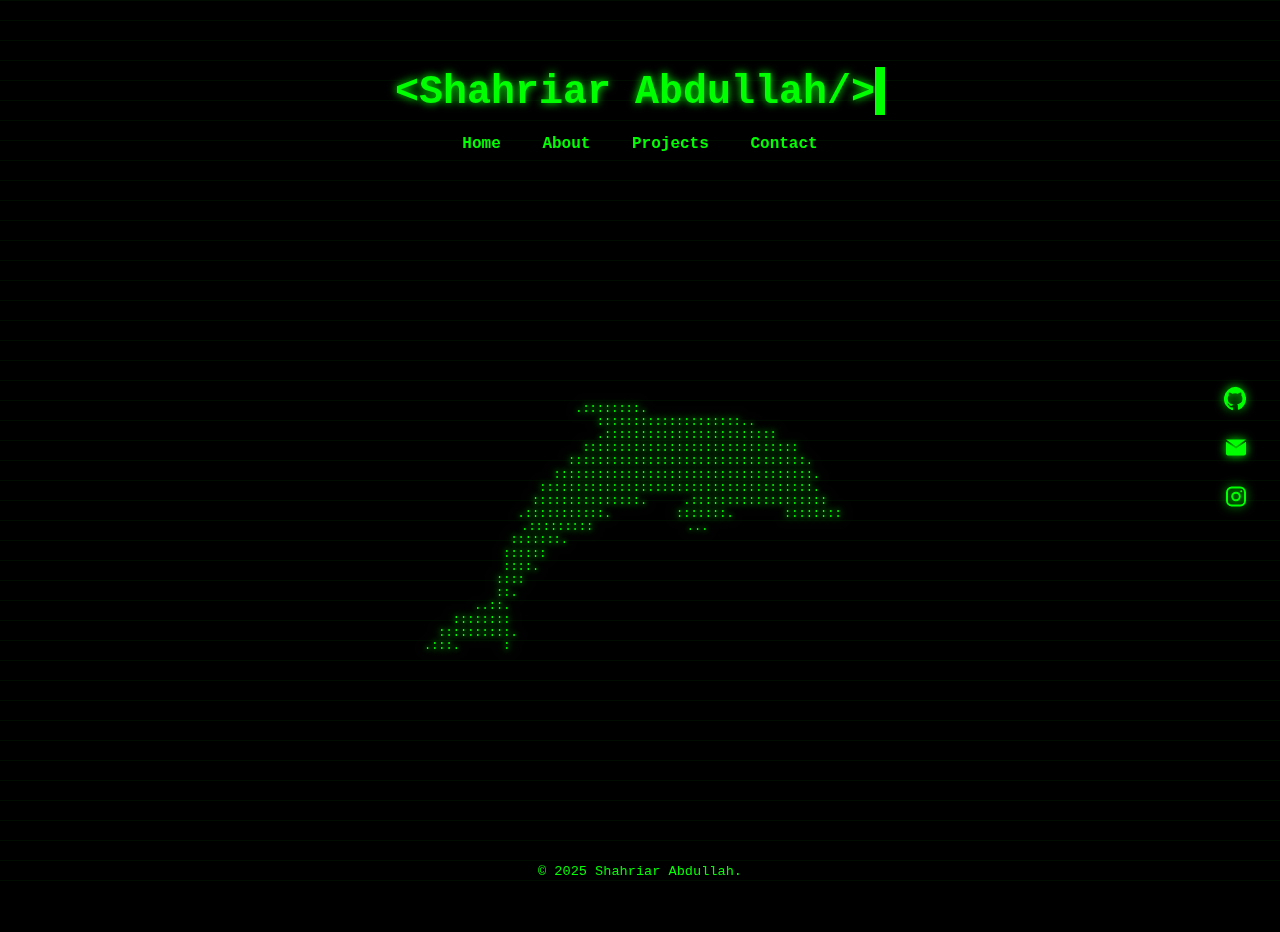
<file: index.html>
<!DOCTYPE html>
<html lang="en">
<head>
  <meta charset="UTF-8" />
  <meta name="viewport" content="width=device-width, initial-scale=1.0" />
  <title>Shahriar - Home</title>
  <link rel="stylesheet" href="styles1.css">
  <link rel="icon" href="shoesherOrca.png" type="image/png">
</head>
<body>
  <div class="social-icons">
    <a href="https://github.com/Shoesher" target="_blank" title="GitHub" aria-label="GitHub">
      <svg viewBox="0 0 24 24" fill="currentColor"><path d="M12 0.3a12 12 0 0 0-3.8 23.4c.6.1.8-.3.8-.6v-2.2c-3.3.7-4-1.6-4-1.6-.5-1.2-1.2-1.5-1.2-1.5-1-.7.1-.7.1-.7 1 .1 1.5 1.1 1.5 1.1.9 1.6 2.4 1.1 3 .9.1-.7.4-1.1.7-1.4-2.6-.3-5.3-1.3-5.3-5.7 0-1.3.5-2.3 1.1-3.2 0-.3-.5-1.3.1-2.7 0 0 .9-.3 3.2 1.1a11 11 0 0 1 5.8 0c2.3-1.4 3.2-1.1 3.2-1.1.6 1.4.1 2.4.1 2.7.7.9 1.1 2 1.1 3.2 0 4.4-2.7 5.3-5.3 5.6.4.3.8 1 .8 2v3c0 .3.2.7.8.6A12 12 0 0 0 12 0.3Z"/></svg>
    </a>
    <a href="mailto:shahriar.abdullah404@gmail.com" title="Email" aria-label="Email">
      <svg viewBox="0 0 24 24" fill="currentColor"><path d="M12 13.1 2 6.2V18c0 1.1.9 2 2 2h16c1.1 0 2-.9 2-2V6.2l-10 6.9zM12 11 2 4h20L12 11z"/></svg>
    </a>
    <a href="https://instagram.com/shoeesher" target="_blank" title="Instagram" aria-label="Instagram">
      <svg viewBox="0 0 24 24" fill="currentColor"><path d="M7.8 2h8.4A5.8 5.8 0 0 1 22 7.8v8.4A5.8 5.8 0 0 1 16.2 22H7.8A5.8 5.8 0 0 1 2 16.2V7.8A5.8 5.8 0 0 1 7.8 2Zm0 2A3.8 3.8 0 0 0 4 7.8v8.4A3.8 3.8 0 0 0 7.8 20h8.4A3.8 3.8 0 0 0 20 16.2V7.8A3.8 3.8 0 0 0 16.2 4H7.8Zm4.2 3.2A4.8 4.8 0 1 1 7.2 12 4.8 4.8 0 0 1 12 7.2Zm0 2A2.8 2.8 0 1 0 14.8 12 2.8 2.8 0 0 0 12 9.2Zm5.2-3.4a1 1 0 1 1-1 1 1 1 0 0 1 1-1Z"/></svg>
    </a>
  </div>

  <div class="container">
    <h1>&lt;Shahriar Abdullah/&gt;<span class="cursor"></span></h1>

    <nav>
      <a href="index.html">Home</a>
      <a href="#about">About</a>
      <a href="projects.html">Projects</a>
      <a href="contact.html">Contact</a>
    </nav>

    <div class="ascii-dolphin">
<pre>
                                                                                                    
                                                                                                  
                                                                                                  
                                                                                                  
                                                                                                  
                                                                                                  
                                                                                                  
                                                                                                  
                                                                                                  
                                                                                                  
                                                                                                  
                                                                                                  
                                                                                                  
                                                                                                  
                                        .::::::::.                                                
                                           ::::::::::::::::::::..                                 
                                           .::::::::::::::::::::::::                              
                                         ::::::::::::::::::::::::::::::                           
                                       :::::::::::::::::::::::::::::::::.                         
                                     ::::::::::::::::::::::::::::::::::::.                        
                                   ::::::::::::::::::::::::::::::::::::::.                        
                                  :::::::::::::::.     .:::::::::::::::::::                       
                                .:::::::::::.         :::::::.       ::::::::                     
                               .:::::::::             ...                                      
                               :::::::.                                                           
                              ::::::                                                              
                              ::::.                                                               
                             ::::                                                                 
                             ::.                                                                  
                          ..::.                                                                   
                       ::::::::                                                                   
                     ::::::::::.                                                                  
                   .:::.      :                                                                   
                                                                                                  
                                                                                                  
                                                                                                  
                                                                                                  
                                                                                                  
                                                                                                  
                                                                                                  
                                                                                                  
 
</pre>
    </div>

    <div class="footer">
      <p>&copy; 2025 Shahriar Abdullah.</p>
    </div>
  </div>
</body>
</html>
</file>
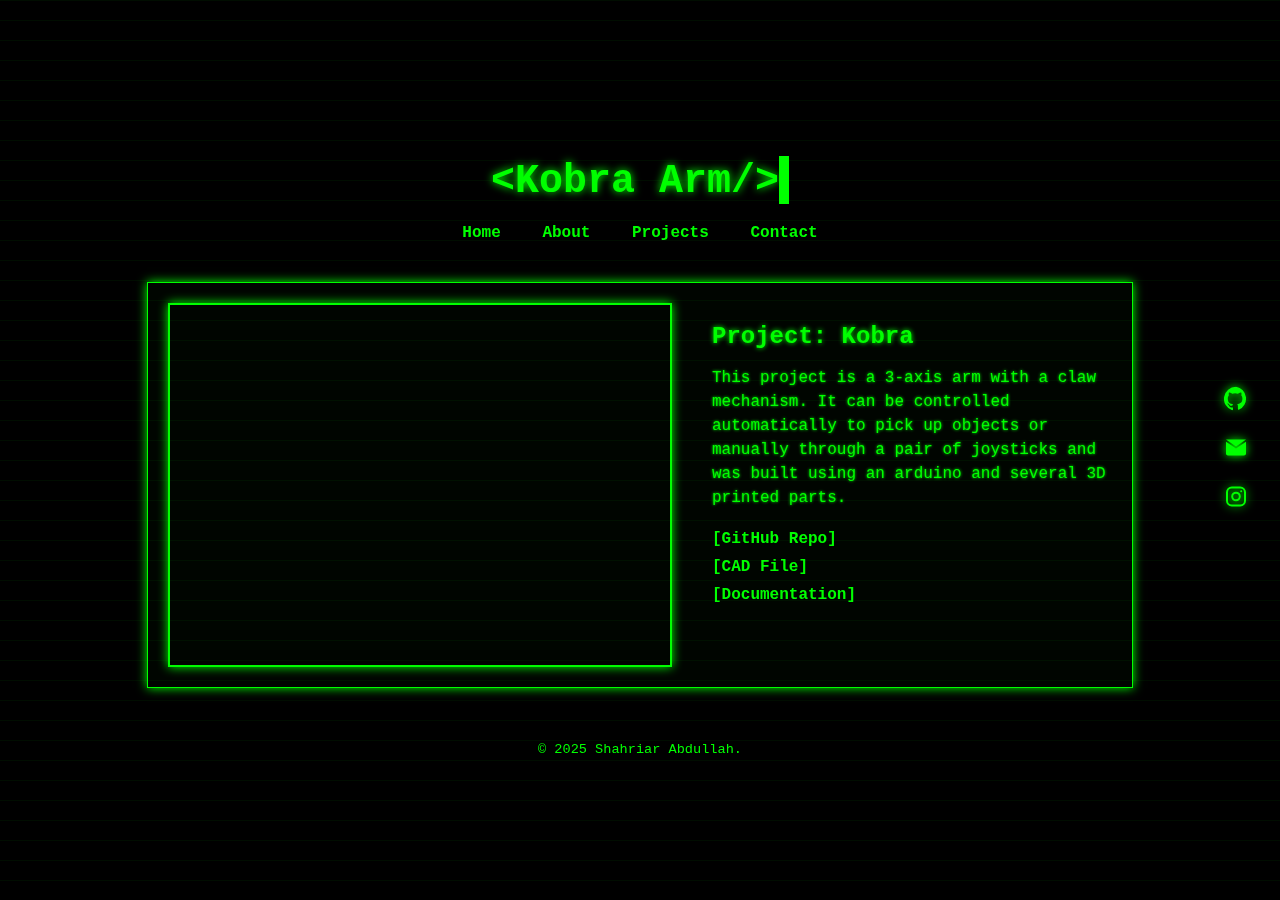
<file: 3axis.html>
<!DOCTYPE html>
<html lang="en">
<head>
  <meta charset="UTF-8" />
  <meta name="viewport" content="width=device-width, initial-scale=1.0" />
  <title>Shahriar - Kobra Arm</title>
  <link rel="stylesheet" href="project.css">
  <link rel="icon" href="shoesherOrca.png" type="image/png">
</head>
<body>
  <div class="social-icons">
    <a href="https://github.com/Shoesher" target="_blank" title="GitHub" aria-label="GitHub">
      <svg viewBox="0 0 24 24" fill="currentColor"><path d="M12 0.3a12 12 0 0 0-3.8 23.4c.6.1.8-.3.8-.6v-2.2c-3.3.7-4-1.6-4-1.6-.5-1.2-1.2-1.5-1.2-1.5-1-.7.1-.7.1-.7 1 .1 1.5 1.1 1.5 1.1.9 1.6 2.4 1.1 3 .9.1-.7.4-1.1.7-1.4-2.6-.3-5.3-1.3-5.3-5.7 0-1.3.5-2.3 1.1-3.2 0-.3-.5-1.3.1-2.7 0 0 .9-.3 3.2 1.1a11 11 0 0 1 5.8 0c2.3-1.4 3.2-1.1 3.2-1.1.6 1.4.1 2.4.1 2.7.7.9 1.1 2 1.1 3.2 0 4.4-2.7 5.3-5.3 5.6.4.3.8 1 .8 2v3c0 .3.2.7.8.6A12 12 0 0 0 12 0.3Z"/></svg>
    </a>
    <a href="mailto:shahriar.abdullah404@gmail.com" title="Email" aria-label="Email">
      <svg viewBox="0 0 24 24" fill="currentColor"><path d="M12 13.1 2 6.2V18c0 1.1.9 2 2 2h16c1.1 0 2-.9 2-2V6.2l-10 6.9zM12 11 2 4h20L12 11z"/></svg>
    </a>
    <a href="https://instagram.com/shoeesher" target="_blank" title="Instagram" aria-label="Instagram">
      <svg viewBox="0 0 24 24" fill="currentColor"><path d="M7.8 2h8.4A5.8 5.8 0 0 1 22 7.8v8.4A5.8 5.8 0 0 1 16.2 22H7.8A5.8 5.8 0 0 1 2 16.2V7.8A5.8 5.8 0 0 1 7.8 2Zm0 2A3.8 3.8 0 0 0 4 7.8v8.4A3.8 3.8 0 0 0 7.8 20h8.4A3.8 3.8 0 0 0 20 16.2V7.8A3.8 3.8 0 0 0 16.2 4H7.8Zm4.2 3.2A4.8 4.8 0 1 1 7.2 12 4.8 4.8 0 0 1 12 7.2Zm0 2A2.8 2.8 0 1 0 14.8 12 2.8 2.8 0 0 0 12 9.2Zm5.2-3.4a1 1 0 1 1-1 1 1 1 0 0 1 1-1Z"/></svg>
    </a>
  </div>

  <div class="container">
    <h1>&lt;Kobra Arm/&gt;<span class="cursor"></span></h1>

    <nav>
      <a href="index.html">Home</a>
      <a href="#about">About</a>
      <a href="projects.html">Projects</a>
      <a href="contact.html">Contact</a>
    </nav>

    <div class="main_content">
      <div class="project-layout">
        <div class="video-frame">
          <iframe src="https://www.youtube.com/embed/YOUR_VIDEO_ID" frameborder="0" allowfullscreen></iframe>
        </div>
        <div class="project-details">
          <h2>Project: Kobra</h2>
          <p>
            This project is a 3-axis arm with a claw mechanism. It can be controlled automatically to pick up objects or manually through a pair of joysticks and was built using an arduino and several 3D printed parts.
          </p>
          <div class="project-links">
            <a href="https://github.com/Shoesher/FRC-2025" target="_blank">[GitHub Repo]</a>
            <a href="https://cad.onshape.com/documents/c54fd959699d0fb0c982d81b/w/caa259ac5dfda1f4a0383ca6/e/af7325906d0ae7ab6c190b58" target="_blank">[CAD File]</a>
            <a href="https://example.com/RetroBot9000_docs.pdf" target="_blank">[Documentation]</a>
          </div>
        </div>
    </div>
    </div>

    <div class="footer">
      <p>&copy; 2025 Shahriar Abdullah.</p>
    </div>
  </div>
</body>
</html>
</file>
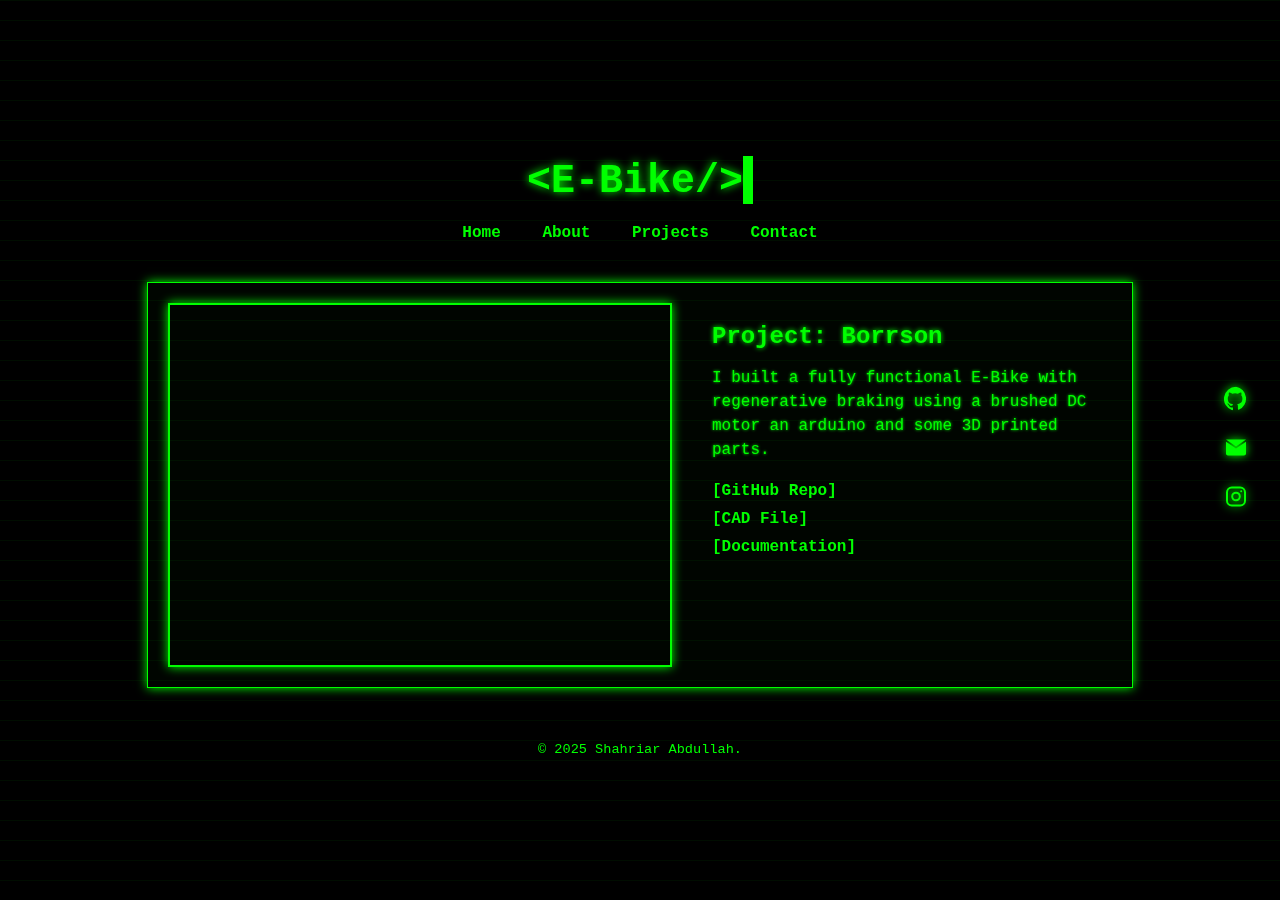
<file: ebike.html>
<!DOCTYPE html>
<html lang="en">
<head>
  <meta charset="UTF-8" />
  <meta name="viewport" content="width=device-width, initial-scale=1.0" />
  <title>Shahriar - E-Bike</title>
  <link rel="stylesheet" href="project.css">
  <link rel="icon" href="shoesherOrca.png" type="image/png">
</head>
<body>
  <div class="social-icons">
    <a href="https://github.com/Shoesher" target="_blank" title="GitHub" aria-label="GitHub">
      <svg viewBox="0 0 24 24" fill="currentColor"><path d="M12 0.3a12 12 0 0 0-3.8 23.4c.6.1.8-.3.8-.6v-2.2c-3.3.7-4-1.6-4-1.6-.5-1.2-1.2-1.5-1.2-1.5-1-.7.1-.7.1-.7 1 .1 1.5 1.1 1.5 1.1.9 1.6 2.4 1.1 3 .9.1-.7.4-1.1.7-1.4-2.6-.3-5.3-1.3-5.3-5.7 0-1.3.5-2.3 1.1-3.2 0-.3-.5-1.3.1-2.7 0 0 .9-.3 3.2 1.1a11 11 0 0 1 5.8 0c2.3-1.4 3.2-1.1 3.2-1.1.6 1.4.1 2.4.1 2.7.7.9 1.1 2 1.1 3.2 0 4.4-2.7 5.3-5.3 5.6.4.3.8 1 .8 2v3c0 .3.2.7.8.6A12 12 0 0 0 12 0.3Z"/></svg>
    </a>
    <a href="mailto:shahriar.abdullah404@gmail.com" title="Email" aria-label="Email">
      <svg viewBox="0 0 24 24" fill="currentColor"><path d="M12 13.1 2 6.2V18c0 1.1.9 2 2 2h16c1.1 0 2-.9 2-2V6.2l-10 6.9zM12 11 2 4h20L12 11z"/></svg>
    </a>
    <a href="https://instagram.com/shoeesher" target="_blank" title="Instagram" aria-label="Instagram">
      <svg viewBox="0 0 24 24" fill="currentColor"><path d="M7.8 2h8.4A5.8 5.8 0 0 1 22 7.8v8.4A5.8 5.8 0 0 1 16.2 22H7.8A5.8 5.8 0 0 1 2 16.2V7.8A5.8 5.8 0 0 1 7.8 2Zm0 2A3.8 3.8 0 0 0 4 7.8v8.4A3.8 3.8 0 0 0 7.8 20h8.4A3.8 3.8 0 0 0 20 16.2V7.8A3.8 3.8 0 0 0 16.2 4H7.8Zm4.2 3.2A4.8 4.8 0 1 1 7.2 12 4.8 4.8 0 0 1 12 7.2Zm0 2A2.8 2.8 0 1 0 14.8 12 2.8 2.8 0 0 0 12 9.2Zm5.2-3.4a1 1 0 1 1-1 1 1 1 0 0 1 1-1Z"/></svg>
    </a>
  </div>

  <div class="container">
    <h1>&lt;E-Bike/&gt;<span class="cursor"></span></h1>

    <nav>
      <a href="index.html">Home</a>
      <a href="#about">About</a>
      <a href="projects.html">Projects</a>
      <a href="contact.html">Contact</a>
    </nav>

    <div class="main_content">
      <div class="project-layout">
        <div class="video-frame">
          <iframe src="https://www.youtube.com/embed/YOUR_VIDEO_ID" frameborder="0" allowfullscreen></iframe>
        </div>
        <div class="project-details">
          <h2>Project: Borrson</h2>
          <p>
            I built a fully functional E-Bike with regenerative braking using a brushed DC motor an arduino and some 3D printed parts.
          </p>
          <div class="project-links">
            <a href="https://github.com/Shoesher/FRC-2025" target="_blank">[GitHub Repo]</a>
            <a href="https://cad.onshape.com/documents/c54fd959699d0fb0c982d81b/w/caa259ac5dfda1f4a0383ca6/e/af7325906d0ae7ab6c190b58" target="_blank">[CAD File]</a>
            <a href="https://example.com/RetroBot9000_docs.pdf" target="_blank">[Documentation]</a>
          </div>
        </div>
    </div>
    </div>

    <div class="footer">
      <p>&copy; 2025 Shahriar Abdullah.</p>
    </div>
  </div>
</body>
</html>
</file>
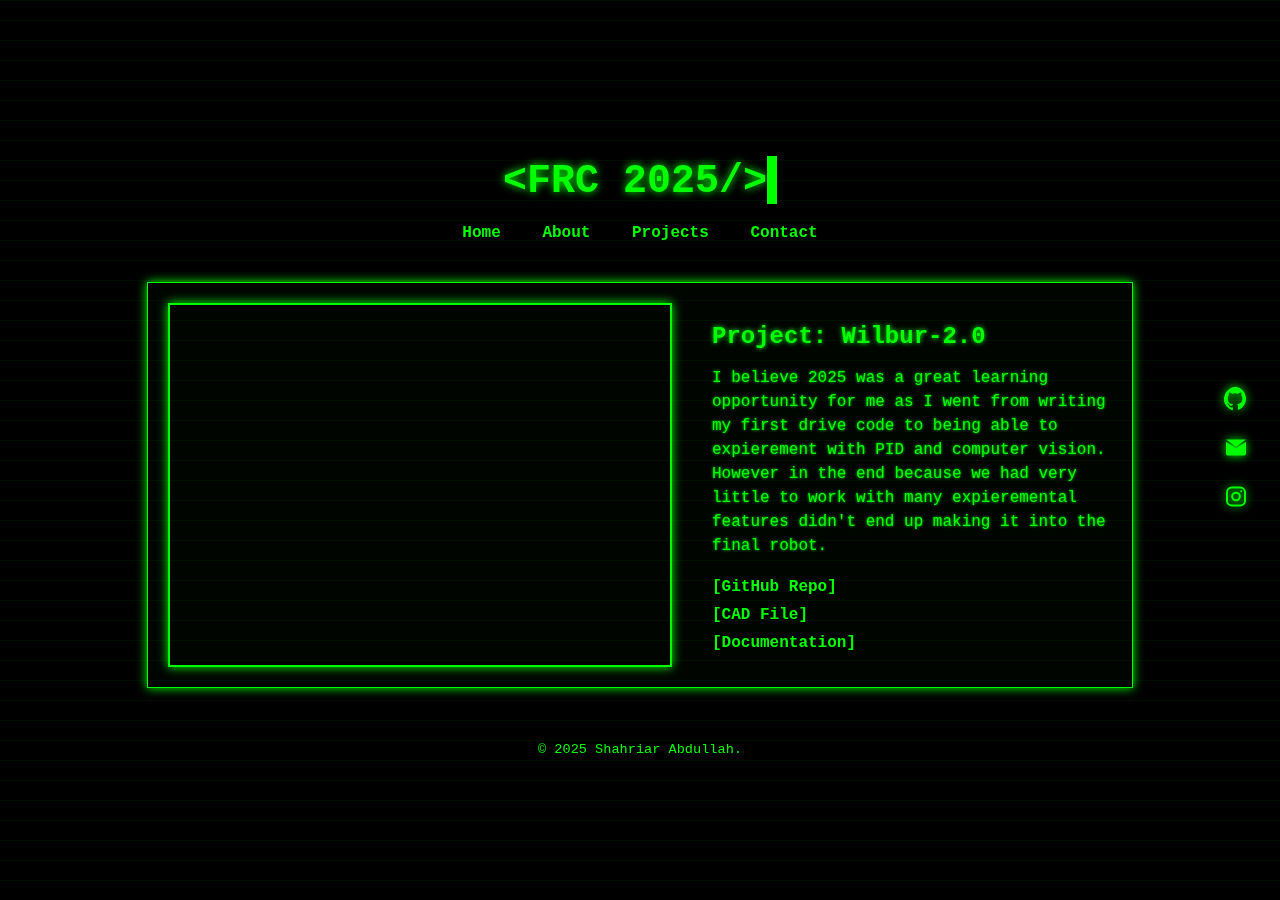
<file: FRC2025.html>
<!DOCTYPE html>
<html lang="en">
<head>
  <meta charset="UTF-8" />
  <meta name="viewport" content="width=device-width, initial-scale=1.0" />
  <title>Shahriar - FRC 2025</title>
  <link rel="stylesheet" href="project.css">
  <link rel="icon" href="shoesherOrca.png" type="image/png">
</head>
<body>
  <div class="social-icons">
    <a href="https://github.com/Shoesher" target="_blank" title="GitHub" aria-label="GitHub">
      <svg viewBox="0 0 24 24" fill="currentColor"><path d="M12 0.3a12 12 0 0 0-3.8 23.4c.6.1.8-.3.8-.6v-2.2c-3.3.7-4-1.6-4-1.6-.5-1.2-1.2-1.5-1.2-1.5-1-.7.1-.7.1-.7 1 .1 1.5 1.1 1.5 1.1.9 1.6 2.4 1.1 3 .9.1-.7.4-1.1.7-1.4-2.6-.3-5.3-1.3-5.3-5.7 0-1.3.5-2.3 1.1-3.2 0-.3-.5-1.3.1-2.7 0 0 .9-.3 3.2 1.1a11 11 0 0 1 5.8 0c2.3-1.4 3.2-1.1 3.2-1.1.6 1.4.1 2.4.1 2.7.7.9 1.1 2 1.1 3.2 0 4.4-2.7 5.3-5.3 5.6.4.3.8 1 .8 2v3c0 .3.2.7.8.6A12 12 0 0 0 12 0.3Z"/></svg>
    </a>
    <a href="mailto:shahriar.abdullah404@gmail.com" title="Email" aria-label="Email">
      <svg viewBox="0 0 24 24" fill="currentColor"><path d="M12 13.1 2 6.2V18c0 1.1.9 2 2 2h16c1.1 0 2-.9 2-2V6.2l-10 6.9zM12 11 2 4h20L12 11z"/></svg>
    </a>
    <a href="https://instagram.com/shoeesher" target="_blank" title="Instagram" aria-label="Instagram">
      <svg viewBox="0 0 24 24" fill="currentColor"><path d="M7.8 2h8.4A5.8 5.8 0 0 1 22 7.8v8.4A5.8 5.8 0 0 1 16.2 22H7.8A5.8 5.8 0 0 1 2 16.2V7.8A5.8 5.8 0 0 1 7.8 2Zm0 2A3.8 3.8 0 0 0 4 7.8v8.4A3.8 3.8 0 0 0 7.8 20h8.4A3.8 3.8 0 0 0 20 16.2V7.8A3.8 3.8 0 0 0 16.2 4H7.8Zm4.2 3.2A4.8 4.8 0 1 1 7.2 12 4.8 4.8 0 0 1 12 7.2Zm0 2A2.8 2.8 0 1 0 14.8 12 2.8 2.8 0 0 0 12 9.2Zm5.2-3.4a1 1 0 1 1-1 1 1 1 0 0 1 1-1Z"/></svg>
    </a>
  </div>

  <div class="container">
    <h1>&lt;FRC 2025/&gt;<span class="cursor"></span></h1>

    <nav>
      <a href="index.html">Home</a>
      <a href="#about">About</a>
      <a href="projects.html">Projects</a>
      <a href="contact.html">Contact</a>
    </nav>

    <div class="main_content">
      <div class="project-layout">
        <div class="video-frame">
          <iframe src="https://www.youtube.com/embed/YOUR_VIDEO_ID" frameborder="0" allowfullscreen></iframe>
        </div>
        <div class="project-details">
          <h2>Project: Wilbur-2.0</h2>
          <p>
            I believe 2025 was a great learning opportunity for me as I went from writing my first drive code to being able to expierement with PID and computer vision. However in the end because we had very little to work with many expieremental features didn't end up making it into the final robot.
          </p>
          <div class="project-links">
            <a href="https://github.com/Shoesher/FRC-2025" target="_blank">[GitHub Repo]</a>
            <a href="https://cad.onshape.com/documents/c54fd959699d0fb0c982d81b/w/caa259ac5dfda1f4a0383ca6/e/af7325906d0ae7ab6c190b58" target="_blank">[CAD File]</a>
            <a href="https://example.com/RetroBot9000_docs.pdf" target="_blank">[Documentation]</a>
          </div>
        </div>
    </div>
    </div>

    <div class="footer">
      <p>&copy; 2025 Shahriar Abdullah.</p>
    </div>
  </div>
</body>
</html>
</file>
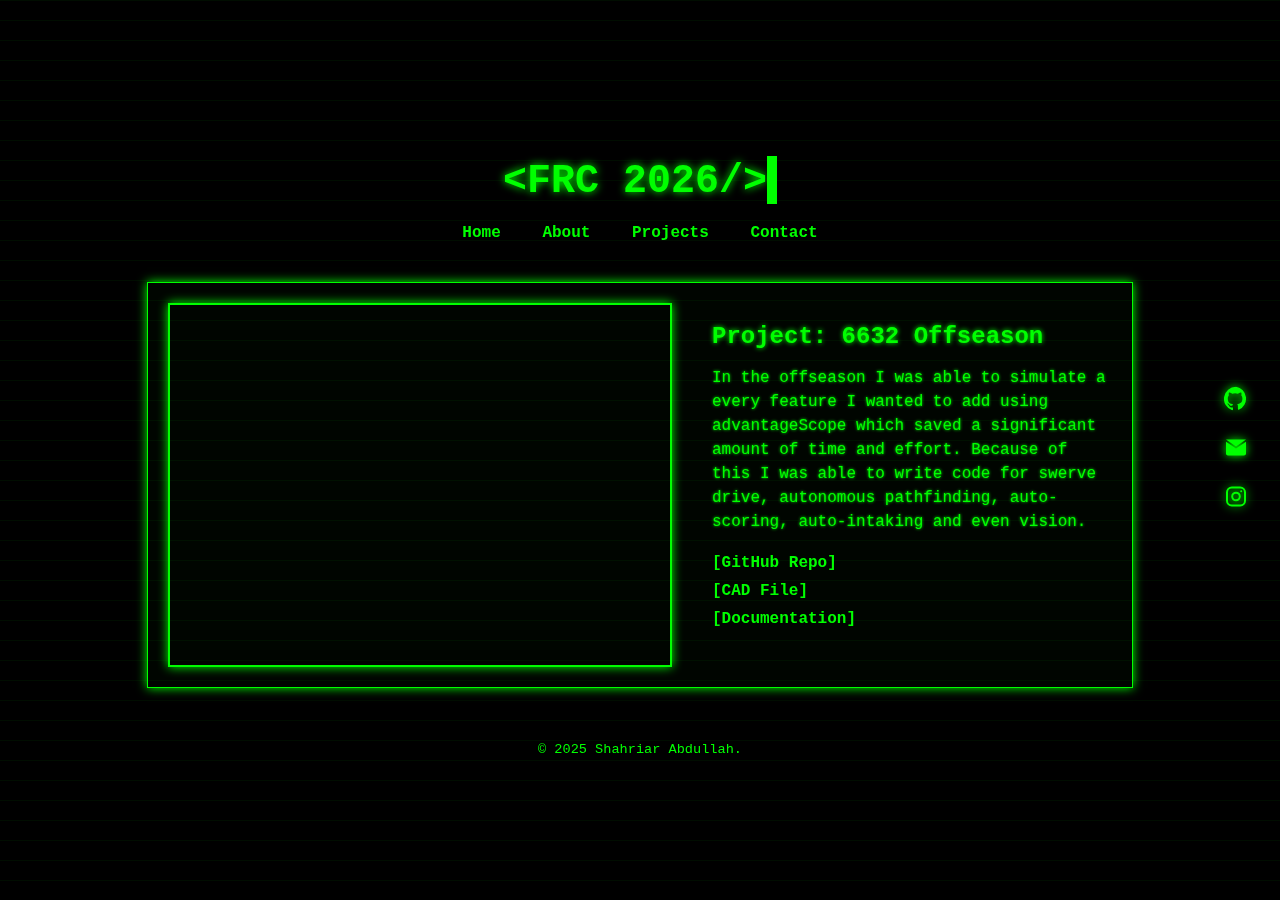
<file: FRC2026.html>
<!DOCTYPE html>
<html lang="en">
<head>
  <meta charset="UTF-8" />
  <meta name="viewport" content="width=device-width, initial-scale=1.0" />
  <title>Shahriar - FRC 2026</title>
  <link rel="stylesheet" href="project.css">
  <link rel="icon" href="shoesherOrca.png" type="image/png">
</head>
<body>
  <div class="social-icons">
    <a href="https://github.com/Shoesher" target="_blank" title="GitHub" aria-label="GitHub">
      <svg viewBox="0 0 24 24" fill="currentColor"><path d="M12 0.3a12 12 0 0 0-3.8 23.4c.6.1.8-.3.8-.6v-2.2c-3.3.7-4-1.6-4-1.6-.5-1.2-1.2-1.5-1.2-1.5-1-.7.1-.7.1-.7 1 .1 1.5 1.1 1.5 1.1.9 1.6 2.4 1.1 3 .9.1-.7.4-1.1.7-1.4-2.6-.3-5.3-1.3-5.3-5.7 0-1.3.5-2.3 1.1-3.2 0-.3-.5-1.3.1-2.7 0 0 .9-.3 3.2 1.1a11 11 0 0 1 5.8 0c2.3-1.4 3.2-1.1 3.2-1.1.6 1.4.1 2.4.1 2.7.7.9 1.1 2 1.1 3.2 0 4.4-2.7 5.3-5.3 5.6.4.3.8 1 .8 2v3c0 .3.2.7.8.6A12 12 0 0 0 12 0.3Z"/></svg>
    </a>
    <a href="mailto:shahriar.abdullah404@gmail.com" title="Email" aria-label="Email">
      <svg viewBox="0 0 24 24" fill="currentColor"><path d="M12 13.1 2 6.2V18c0 1.1.9 2 2 2h16c1.1 0 2-.9 2-2V6.2l-10 6.9zM12 11 2 4h20L12 11z"/></svg>
    </a>
    <a href="https://instagram.com/shoeesher" target="_blank" title="Instagram" aria-label="Instagram">
      <svg viewBox="0 0 24 24" fill="currentColor"><path d="M7.8 2h8.4A5.8 5.8 0 0 1 22 7.8v8.4A5.8 5.8 0 0 1 16.2 22H7.8A5.8 5.8 0 0 1 2 16.2V7.8A5.8 5.8 0 0 1 7.8 2Zm0 2A3.8 3.8 0 0 0 4 7.8v8.4A3.8 3.8 0 0 0 7.8 20h8.4A3.8 3.8 0 0 0 20 16.2V7.8A3.8 3.8 0 0 0 16.2 4H7.8Zm4.2 3.2A4.8 4.8 0 1 1 7.2 12 4.8 4.8 0 0 1 12 7.2Zm0 2A2.8 2.8 0 1 0 14.8 12 2.8 2.8 0 0 0 12 9.2Zm5.2-3.4a1 1 0 1 1-1 1 1 1 0 0 1 1-1Z"/></svg>
    </a>
  </div>

  <div class="container">
    <h1>&lt;FRC 2026/&gt;<span class="cursor"></span></h1>

    <nav>
      <a href="index.html">Home</a>
      <a href="#about">About</a>
      <a href="projects.html">Projects</a>
      <a href="contact.html">Contact</a>
    </nav>

    <div class="main_content">
      <div class="project-layout">
        <div class="video-frame">
          <iframe src="https://www.youtube.com/embed/YOUR_VIDEO_ID" frameborder="0" allowfullscreen></iframe>
        </div>
        <div class="project-details">
          <h2>Project: 6632 Offseason</h2>
          <p>
            In the offseason I was able to simulate a every feature I wanted to add using advantageScope which saved a significant amount of time and effort. Because of this I was able to write code for swerve drive, autonomous pathfinding, auto-scoring, auto-intaking and even vision. 
          </p>
          <div class="project-links">
            <a href="https://github.com/Shoesher/FRC-2025" target="_blank">[GitHub Repo]</a>
            <a href="https://cad.onshape.com/documents/c54fd959699d0fb0c982d81b/w/caa259ac5dfda1f4a0383ca6/e/af7325906d0ae7ab6c190b58" target="_blank">[CAD File]</a>
            <a href="https://example.com/RetroBot9000_docs.pdf" target="_blank">[Documentation]</a>
          </div>
        </div>
    </div>
    </div>

    <div class="footer">
      <p>&copy; 2025 Shahriar Abdullah.</p>
    </div>
  </div>
</body>
</html>
</file>
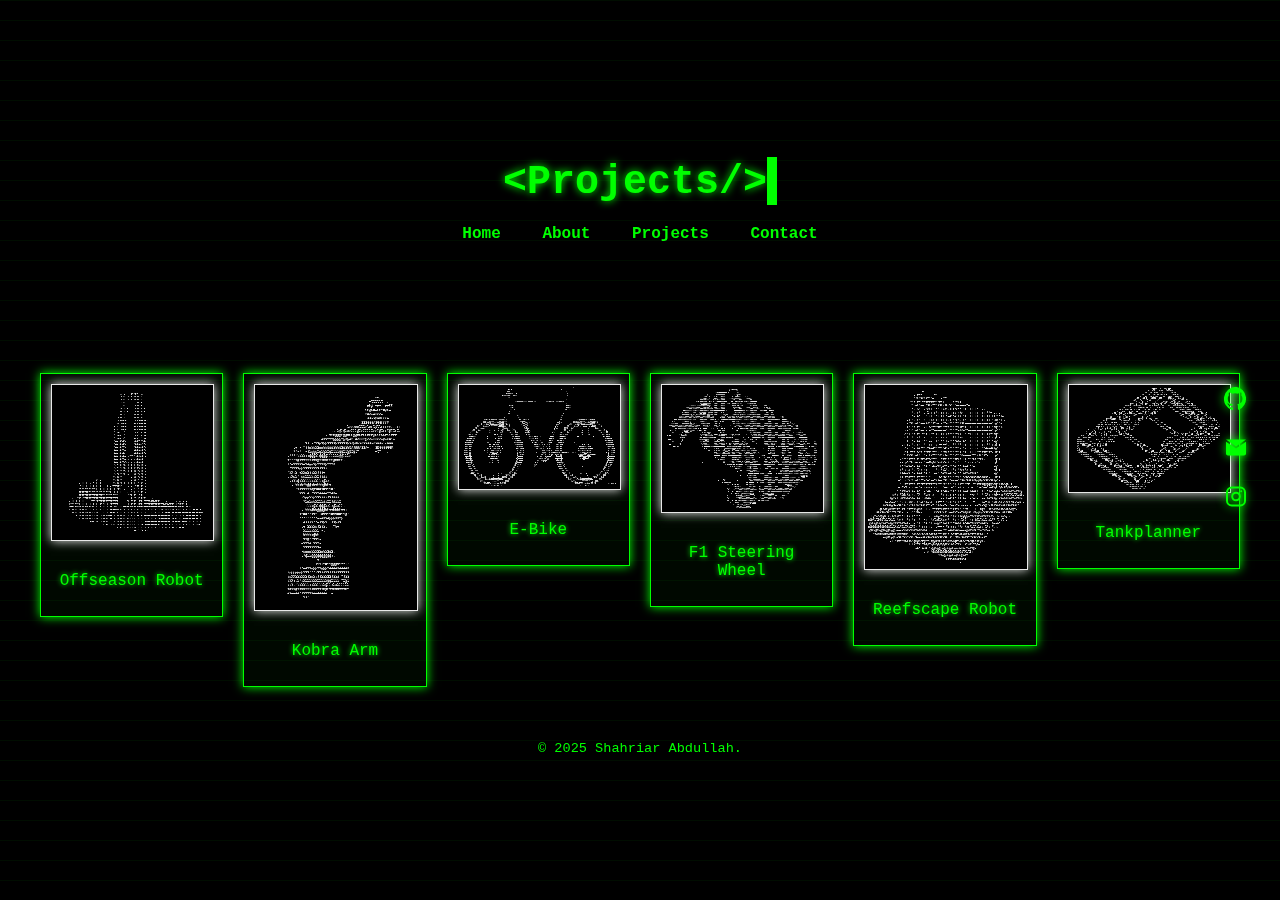
<file: projects.html>
<!DOCTYPE html>
<html lang="en">
<head>
  <meta charset="UTF-8" />
  <meta name="viewport" content="width=device-width, initial-scale=1.0" />
  <title>Shahriar - Project</title>
  <link rel="stylesheet" href="styles2.css">
  <link rel="icon" href="shoesherOrca.png" type="image/png">
</head>
<body>
  <div class="social-icons">
    <a href="https://github.com/Shoesher" target="_blank" title="GitHub" aria-label="GitHub">
      <svg viewBox="0 0 24 24" fill="currentColor"><path d="M12 0.3a12 12 0 0 0-3.8 23.4c.6.1.8-.3.8-.6v-2.2c-3.3.7-4-1.6-4-1.6-.5-1.2-1.2-1.5-1.2-1.5-1-.7.1-.7.1-.7 1 .1 1.5 1.1 1.5 1.1.9 1.6 2.4 1.1 3 .9.1-.7.4-1.1.7-1.4-2.6-.3-5.3-1.3-5.3-5.7 0-1.3.5-2.3 1.1-3.2 0-.3-.5-1.3.1-2.7 0 0 .9-.3 3.2 1.1a11 11 0 0 1 5.8 0c2.3-1.4 3.2-1.1 3.2-1.1.6 1.4.1 2.4.1 2.7.7.9 1.1 2 1.1 3.2 0 4.4-2.7 5.3-5.3 5.6.4.3.8 1 .8 2v3c0 .3.2.7.8.6A12 12 0 0 0 12 0.3Z"/></svg>
    </a>
    <a href="mailto:shahriar.abdullah404@gmail.com" title="Email" aria-label="Email">
      <svg viewBox="0 0 24 24" fill="currentColor"><path d="M12 13.1 2 6.2V18c0 1.1.9 2 2 2h16c1.1 0 2-.9 2-2V6.2l-10 6.9zM12 11 2 4h20L12 11z"/></svg>
    </a>
    <a href="https://instagram.com/shoeesher" target="_blank" title="Instagram" aria-label="Instagram">
      <svg viewBox="0 0 24 24" fill="currentColor"><path d="M7.8 2h8.4A5.8 5.8 0 0 1 22 7.8v8.4A5.8 5.8 0 0 1 16.2 22H7.8A5.8 5.8 0 0 1 2 16.2V7.8A5.8 5.8 0 0 1 7.8 2Zm0 2A3.8 3.8 0 0 0 4 7.8v8.4A3.8 3.8 0 0 0 7.8 20h8.4A3.8 3.8 0 0 0 20 16.2V7.8A3.8 3.8 0 0 0 16.2 4H7.8Zm4.2 3.2A4.8 4.8 0 1 1 7.2 12 4.8 4.8 0 0 1 12 7.2Zm0 2A2.8 2.8 0 1 0 14.8 12 2.8 2.8 0 0 0 12 9.2Zm5.2-3.4a1 1 0 1 1-1 1 1 1 0 0 1 1-1Z"/></svg>
    </a>
  </div>

  <div class="container">
    <h1>&lt;Projects/&gt;<span class="cursor"></span></h1>

    <nav>
      <a href="index.html">Home</a>
      <a href="#about">About</a>
      <a href="projects.html">Projects</a>
      <a href="contact.html">Contact</a>
    </nav>

    <div id="projects">
      <div class="projects-grid">
        <a href="FRC2026.html" class="card-title">
          <div class="project-box">
              <img src="offseasonASCII.png" alt="Retro OS UI" class="project-image" />
              <p>Offseason Robot</p>
          </div>
        </a>
        
        <a href="3axis.html" class="card-title">
          <div class="project-box">
              <img src="KobraASCII.png" alt="ASCII Monster" class="project-image" />
              <p>Kobra Arm</p>
          </div>
        </a>

        <a href="ebike.html" class="card-title">
          <div class="project-box">
              <img src="bikeASCII.png" alt="Moo Mailer" class="project-image" />
              <p>E-Bike</p>
          </div>
        </a>

        <a href="steeringwheel.html" class="card-title">
          <div class="project-box">
              <img src="SteeringASCII.png" alt="Face Recognizer" class="project-image" />
              <p>F1 Steering Wheel</p>
          </div>
        </a>

        <a href="FRC2025.html" class="card-title">
          <div class="project-box">
              <img src="reefspaceBotASCII.png" alt="Pixel Synth" class="project-image" />
              <p>Reefscape Robot</p>     
          </div>
        </a>

        <a href="tankplanner.html" class="card-title">
          <div class="project-box">
              <img src="tankASCII.png" alt="Cyber Grid" class="project-image" />
              <p>Tankplanner</p>
          </div>
        </a>
      </div>
</div>
  
    <div class="footer">
      <p>&copy; 2025 Shahriar Abdullah.</p>
    </div>
  </div>
</body>
</html>
</file>
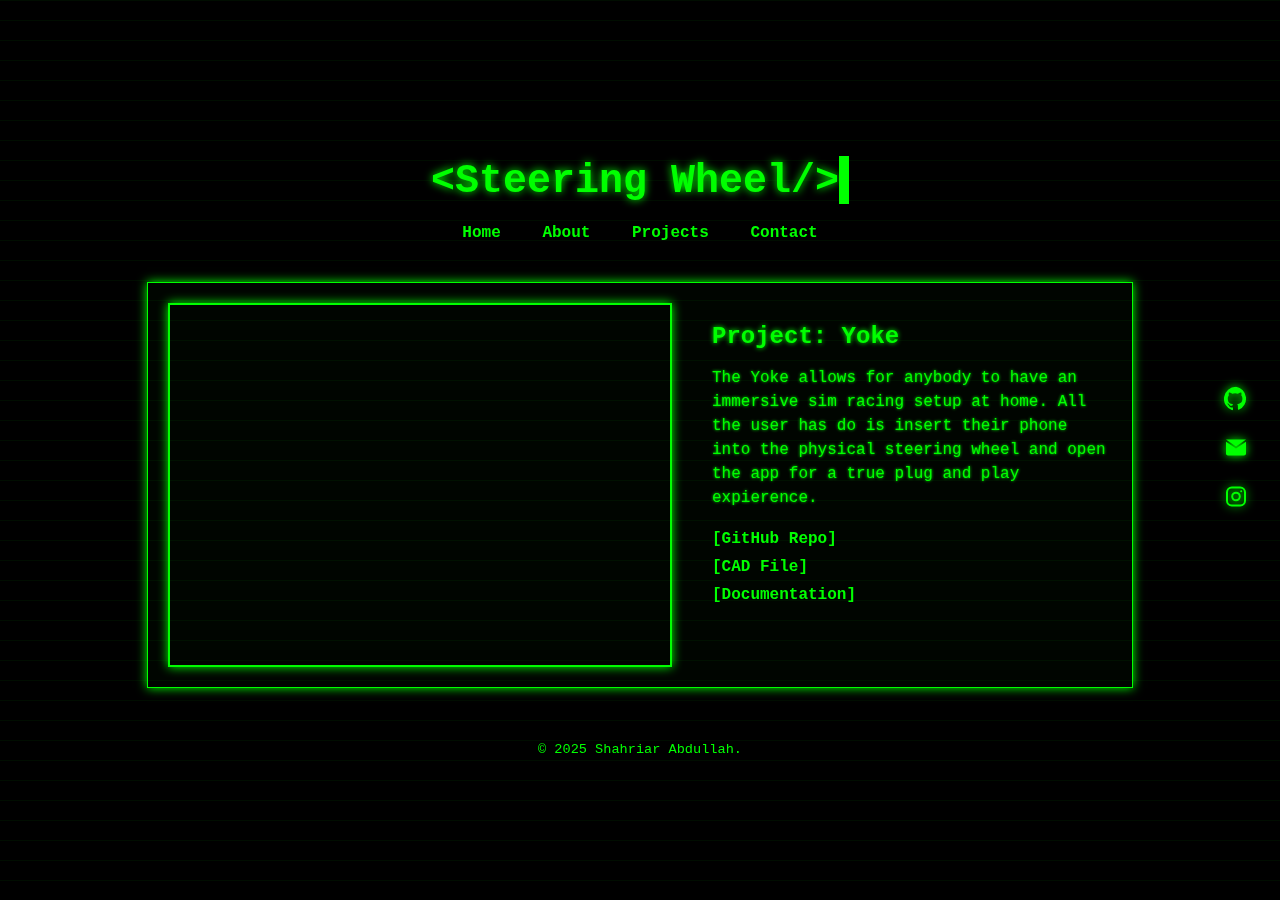
<file: steeringwheel.html>
<!DOCTYPE html>
<html lang="en">
<head>
  <meta charset="UTF-8" />
  <meta name="viewport" content="width=device-width, initial-scale=1.0" />
  <title>Shahriar - Yoke</title>
  <link rel="stylesheet" href="project.css">
  <link rel="icon" href="shoesherOrca.png" type="image/png">
</head>
<body>
  <div class="social-icons">
    <a href="https://github.com/Shoesher" target="_blank" title="GitHub" aria-label="GitHub">
      <svg viewBox="0 0 24 24" fill="currentColor"><path d="M12 0.3a12 12 0 0 0-3.8 23.4c.6.1.8-.3.8-.6v-2.2c-3.3.7-4-1.6-4-1.6-.5-1.2-1.2-1.5-1.2-1.5-1-.7.1-.7.1-.7 1 .1 1.5 1.1 1.5 1.1.9 1.6 2.4 1.1 3 .9.1-.7.4-1.1.7-1.4-2.6-.3-5.3-1.3-5.3-5.7 0-1.3.5-2.3 1.1-3.2 0-.3-.5-1.3.1-2.7 0 0 .9-.3 3.2 1.1a11 11 0 0 1 5.8 0c2.3-1.4 3.2-1.1 3.2-1.1.6 1.4.1 2.4.1 2.7.7.9 1.1 2 1.1 3.2 0 4.4-2.7 5.3-5.3 5.6.4.3.8 1 .8 2v3c0 .3.2.7.8.6A12 12 0 0 0 12 0.3Z"/></svg>
    </a>
    <a href="mailto:shahriar.abdullah404@gmail.com" title="Email" aria-label="Email">
      <svg viewBox="0 0 24 24" fill="currentColor"><path d="M12 13.1 2 6.2V18c0 1.1.9 2 2 2h16c1.1 0 2-.9 2-2V6.2l-10 6.9zM12 11 2 4h20L12 11z"/></svg>
    </a>
    <a href="https://instagram.com/shoeesher" target="_blank" title="Instagram" aria-label="Instagram">
      <svg viewBox="0 0 24 24" fill="currentColor"><path d="M7.8 2h8.4A5.8 5.8 0 0 1 22 7.8v8.4A5.8 5.8 0 0 1 16.2 22H7.8A5.8 5.8 0 0 1 2 16.2V7.8A5.8 5.8 0 0 1 7.8 2Zm0 2A3.8 3.8 0 0 0 4 7.8v8.4A3.8 3.8 0 0 0 7.8 20h8.4A3.8 3.8 0 0 0 20 16.2V7.8A3.8 3.8 0 0 0 16.2 4H7.8Zm4.2 3.2A4.8 4.8 0 1 1 7.2 12 4.8 4.8 0 0 1 12 7.2Zm0 2A2.8 2.8 0 1 0 14.8 12 2.8 2.8 0 0 0 12 9.2Zm5.2-3.4a1 1 0 1 1-1 1 1 1 0 0 1 1-1Z"/></svg>
    </a>
  </div>

  <div class="container">
    <h1>&lt;Steering Wheel/&gt;<span class="cursor"></span></h1>

    <nav>
      <a href="index.html">Home</a>
      <a href="#about">About</a>
      <a href="projects.html">Projects</a>
      <a href="contact.html">Contact</a>
    </nav>

    <div class="main_content">
      <div class="project-layout">
        <div class="video-frame">
          <iframe src="https://www.youtube.com/embed/YOUR_VIDEO_ID" frameborder="0" allowfullscreen></iframe>
        </div>
        <div class="project-details">
          <h2>Project: Yoke</h2>
          <p>
            The Yoke allows for anybody to have an immersive sim racing setup at home. All the user has do is insert their phone into the physical steering wheel and open the app for a true plug and play expierence.
          </p>
          <div class="project-links">
            <a href="https://github.com/Shoesher/FRC-2025" target="_blank">[GitHub Repo]</a>
            <a href="https://cad.onshape.com/documents/c54fd959699d0fb0c982d81b/w/caa259ac5dfda1f4a0383ca6/e/af7325906d0ae7ab6c190b58" target="_blank">[CAD File]</a>
            <a href="https://example.com/RetroBot9000_docs.pdf" target="_blank">[Documentation]</a>
          </div>
        </div>
    </div>
    </div>

    <div class="footer">
      <p>&copy; 2025 Shahriar Abdullah.</p>
    </div>
  </div>
</body>
</html>
</file>
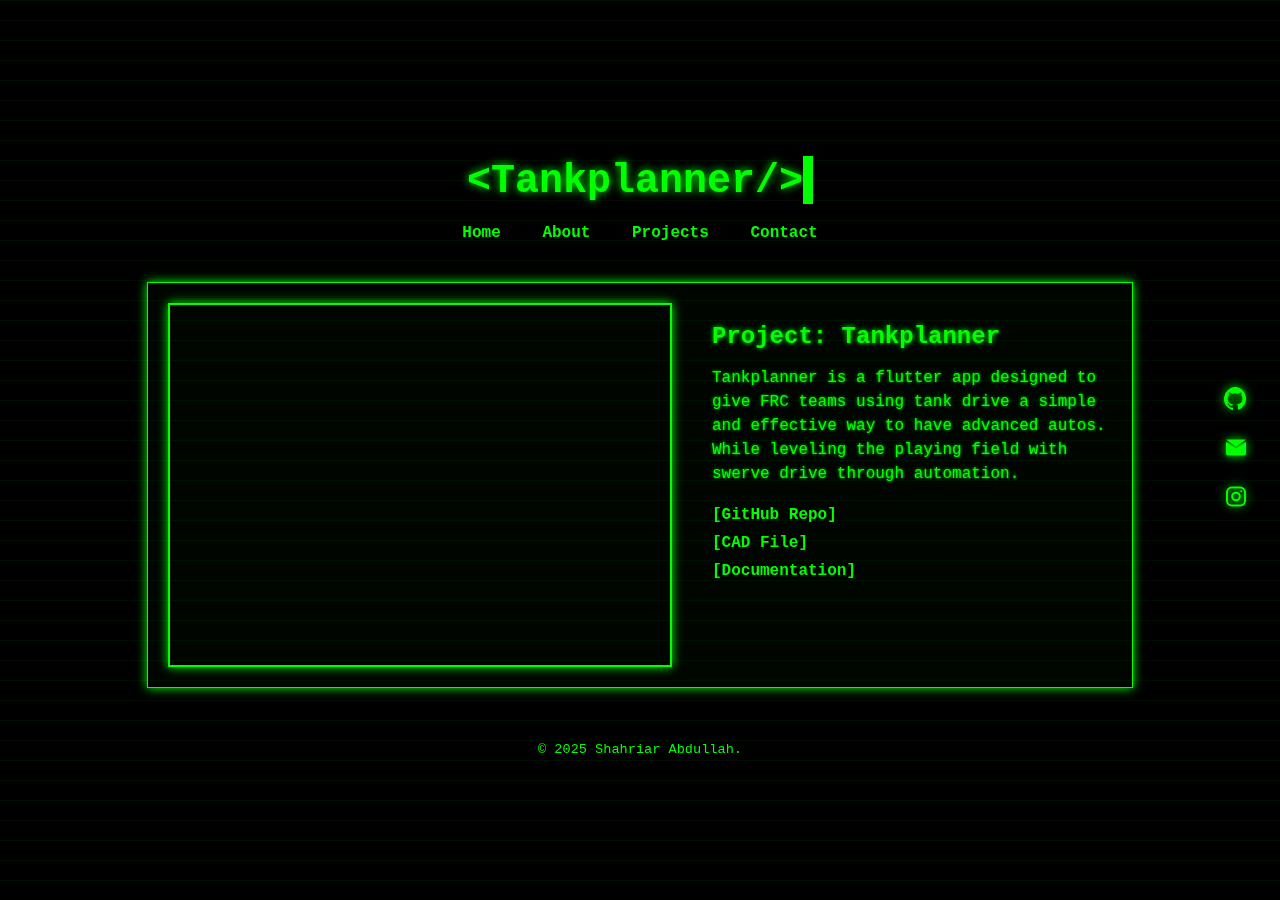
<file: tankplanner.html>
<!DOCTYPE html>
<html lang="en">
<head>
  <meta charset="UTF-8" />
  <meta name="viewport" content="width=device-width, initial-scale=1.0" />
  <title>Shahriar - Tankplanner</title>
  <link rel="stylesheet" href="project.css">
  <link rel="icon" href="shoesherOrca.png" type="image/png">
</head>
<body>
  <div class="social-icons">
    <a href="https://github.com/Shoesher" target="_blank" title="GitHub" aria-label="GitHub">
      <svg viewBox="0 0 24 24" fill="currentColor"><path d="M12 0.3a12 12 0 0 0-3.8 23.4c.6.1.8-.3.8-.6v-2.2c-3.3.7-4-1.6-4-1.6-.5-1.2-1.2-1.5-1.2-1.5-1-.7.1-.7.1-.7 1 .1 1.5 1.1 1.5 1.1.9 1.6 2.4 1.1 3 .9.1-.7.4-1.1.7-1.4-2.6-.3-5.3-1.3-5.3-5.7 0-1.3.5-2.3 1.1-3.2 0-.3-.5-1.3.1-2.7 0 0 .9-.3 3.2 1.1a11 11 0 0 1 5.8 0c2.3-1.4 3.2-1.1 3.2-1.1.6 1.4.1 2.4.1 2.7.7.9 1.1 2 1.1 3.2 0 4.4-2.7 5.3-5.3 5.6.4.3.8 1 .8 2v3c0 .3.2.7.8.6A12 12 0 0 0 12 0.3Z"/></svg>
    </a>
    <a href="mailto:shahriar.abdullah404@gmail.com" title="Email" aria-label="Email">
      <svg viewBox="0 0 24 24" fill="currentColor"><path d="M12 13.1 2 6.2V18c0 1.1.9 2 2 2h16c1.1 0 2-.9 2-2V6.2l-10 6.9zM12 11 2 4h20L12 11z"/></svg>
    </a>
    <a href="https://instagram.com/shoeesher" target="_blank" title="Instagram" aria-label="Instagram">
      <svg viewBox="0 0 24 24" fill="currentColor"><path d="M7.8 2h8.4A5.8 5.8 0 0 1 22 7.8v8.4A5.8 5.8 0 0 1 16.2 22H7.8A5.8 5.8 0 0 1 2 16.2V7.8A5.8 5.8 0 0 1 7.8 2Zm0 2A3.8 3.8 0 0 0 4 7.8v8.4A3.8 3.8 0 0 0 7.8 20h8.4A3.8 3.8 0 0 0 20 16.2V7.8A3.8 3.8 0 0 0 16.2 4H7.8Zm4.2 3.2A4.8 4.8 0 1 1 7.2 12 4.8 4.8 0 0 1 12 7.2Zm0 2A2.8 2.8 0 1 0 14.8 12 2.8 2.8 0 0 0 12 9.2Zm5.2-3.4a1 1 0 1 1-1 1 1 1 0 0 1 1-1Z"/></svg>
    </a>
  </div>

  <div class="container">
    <h1>&lt;Tankplanner/&gt;<span class="cursor"></span></h1>

    <nav>
      <a href="index.html">Home</a>
      <a href="#about">About</a>
      <a href="projects.html">Projects</a>
      <a href="contact.html">Contact</a>
    </nav>

    <div class="main_content">
      <div class="project-layout">
        <div class="video-frame">
          <iframe src="https://www.youtube.com/embed/YOUR_VIDEO_ID" frameborder="0" allowfullscreen></iframe>
        </div>
        <div class="project-details">
          <h2>Project: Tankplanner</h2>
          <p>
            Tankplanner is a flutter app designed to give FRC teams using tank drive a simple and effective way to have advanced autos. While leveling the playing field with swerve drive through automation.
          </p>
          <div class="project-links">
            <a href="https://github.com/Shoesher/FRC-2025" target="_blank">[GitHub Repo]</a>
            <a href="https://cad.onshape.com/documents/c54fd959699d0fb0c982d81b/w/caa259ac5dfda1f4a0383ca6/e/af7325906d0ae7ab6c190b58" target="_blank">[CAD File]</a>
            <a href="https://example.com/RetroBot9000_docs.pdf" target="_blank">[Documentation]</a>
          </div>
        </div>
    </div>
    </div>

    <div class="footer">
      <p>&copy; 2025 Shahriar Abdullah.</p>
    </div>
  </div>
</body>
</html>
</file>
<file: styles1.css>
html, body {
      height: 100%;
      margin: 0;
      padding: 0;
      background-color: #000;
      color: #00ff00;
      font-family: 'Courier New', monospace;
    }

    body::before {
      content: "";
      position: fixed;
      top: 0;
      left: 0;
      width: 100%;
      height: 100%;
      background: repeating-linear-gradient(
        to bottom,
        rgba(0, 255, 0, 0.05),
        rgba(0, 255, 0, 0.05) 1px,
        transparent 1px,
        transparent 20px
      );
      pointer-events: none;
      z-index: 0;
    }

    .container {
      display: flex;
      flex-direction: column;
      align-items: center;
      justify-content: center;
      padding: 40px;
      min-height: 100vh;
      box-sizing: border-box;
      position: relative;
      z-index: 1;
      text-align: center;
    }

    h1 {
      font-size: 2.5rem;
      color: #00ff00;
      text-shadow: 0 0 8px #00ff00;
      margin-bottom: 20px;
    }

    .cursor {
      display: inline-block;
      width: 10px;
      height: 1.2em;
      background-color: #00ff00;
      animation: blink 1s step-end infinite;
      vertical-align: bottom;
    }

    @keyframes blink {
      from, to { background: transparent; }
      50% { background: #00ff00; }
    }

    nav {
      margin-bottom: 40px;
    }

    nav a {
      color: #00ff00;
      margin: 0 16px;
      text-decoration: none;
      font-weight: bold;
      transition: color 0.3s;
    }

    nav a:hover {
      color: #00ffcc;
    }

    nav a:hover::after {
      display: inline-block;
      width: 10px;
      height: 1.2em;
      background-color: #00ff00;
      animation: blink 1s step-end infinite;
      vertical-align: bottom;
    }

    .ascii-dolphin {
      font-size: 12px;
      white-space: pre;
      animation: dive 3s ease-in-out infinite, glow 2s ease-in-out infinite;
      line-height: 1.1;
      text-shadow: 0 0 5px #00ff00, 0 0 10px #00ff00, 0 0 15px #00ff00;
    }

    .social-icons {
      position: fixed;
      top: 50%;
      right: 2.5%;
      transform: translateY(-50%);
      display: flex;
      flex-direction: column;
      gap: 20px;
      z-index: 2;
    }

    .social-icons a svg {
      width: 24px;
      height: 24px;
      color: #00ff00;
      transition: color 0.3s, transform 0.3s;
      filter: drop-shadow(0 0 5px #00ff00);
    }

    .social-icons a:hover svg {
      color: #00ffea;
      transform: scale(1.1);
      filter: drop-shadow(0 0 5px #00ffcc);
    }


    @keyframes dive {
      0%, 100% { transform: translateY(0); opacity: 1; }
      50% { transform: translateY(-20px); opacity: 0.8; }
    }

    @keyframes glow {
      0%, 100% { text-shadow: 0 0 5px #00ff00, 0 0 10px #00ff00, 0 0 15px #00ff00; }
      50% { text-shadow: 0 0 10px #00ffcc, 0 0 20px #00ffcc, 0 0 30px #00ffcc; }
    }

    .footer {
      text-align: center;
      font-size: 0.85rem;
      color: #00ff00;
      margin-top: 40px;
    }
</file>
<file: project.css>
html, body {
    height: 100%;
    margin: 0;
    padding: 0;
    background-color: #000;
    color: #00ff00;
    font-family: 'Courier New', monospace;
}

body::before {
    content: "";
    position: fixed;
    top: 0;
    left: 0;
    width: 100%;
    height: 100%;
    background: repeating-linear-gradient(
    to bottom,
    rgba(0, 255, 0, 0.05),
    rgba(0, 255, 0, 0.05) 1px,
    transparent 1px,
    transparent 20px
    );
    pointer-events: none;
    z-index: 0;
}

.container {
    display: flex;
    flex-direction: column;
    align-items: center;
    justify-content: center;
    padding: 40px;
    min-height: 100vh;
    box-sizing: border-box;
    position: relative;
    z-index: 1;
    text-align: center;
}

h1 {
    font-size: 2.5rem;
    color: #00ff00;
    text-shadow: 0 0 8px #00ff00;
    margin-bottom: 20px;
}

.cursor {
    display: inline-block;
    width: 10px;
    height: 1.2em;
    background-color: #00ff00;
    animation: blink 1s step-end infinite;
    vertical-align: bottom;
}

@keyframes blink {
    from, to { background: transparent; }
    50% { background: #00ff00; }
}

nav {
    margin-bottom: 40px;
}

nav a {
    color: #00ff00;
    margin: 0 16px;
    text-decoration: none;
    font-weight: bold;
    transition: color 0.3s;
}

nav a:hover {
    color: #00ffcc;
}

nav a:hover::after {
    display: inline-block;
    width: 10px;
    height: 1.2em;
    background-color: #00ff00;
    animation: blink 1s step-end infinite;
    vertical-align: bottom;
}

.ascii-dolphin {
    font-size: 12px;
    white-space: pre;
    animation: dive 3s ease-in-out infinite, glow 2s ease-in-out infinite;
    line-height: 1.1;
    text-shadow: 0 0 5px #00ff00, 0 0 10px #00ff00, 0 0 15px #00ff00;
}

.social-icons {
    position: fixed;
    top: 50%;
    right: 2.5%;
    transform: translateY(-50%);
    display: flex;
    flex-direction: column;
    gap: 20px;
    z-index: 2;
}

.social-icons a svg {
    width: 24px;
    height: 24px;
    color: #00ff00;
    transition: color 0.3s, transform 0.3s;
    filter: drop-shadow(0 0 5px #00ff00);
}

.social-icons a:hover svg {
    color: #00ffea;
    transform: scale(1.1);
    filter: drop-shadow(0 0 5px #00ffcc);
}


@keyframes dive {
    0%, 100% { transform: translateY(0); opacity: 1; }
    50% { transform: translateY(-20px); opacity: 0.8; }
}

@keyframes glow {
    0%, 100% { text-shadow: 0 0 5px #00ff00, 0 0 10px #00ff00, 0 0 15px #00ff00; }
    50% { text-shadow: 0 0 10px #00ffcc, 0 0 20px #00ffcc, 0 0 30px #00ffcc; }
}

.footer {
    text-align: center;
    font-size: 0.85rem;
    color: #00ff00;
    margin-top: 40px;
}

.project-layout {
  display: flex;
  flex-direction: row;
  flex-wrap: wrap;
  justify-content: center;
  align-items: flex-start;
  gap: 40px;
  padding: 20px;
  background-color: rgba(0, 255, 0, 0.02);
  border: 1px solid #00ff00;
  box-shadow: 0 0 10px #00ff00;
  text-align: left;
  font-family: 'Courier New', monospace;
}

.video-frame {
  flex: 1 1 500px;
  max-width: 640px;
  border: 2px solid #00ff00;
  box-shadow: 0 0 10px #00ff00;
  transition: box-shadow 0.3s ease, transform 0.3s ease;
}

.video-frame:hover {
  box-shadow: 0 0 20px #00ffcc;
  transform: scale(1.01);
}

.video-frame iframe {
  width: 100%;
  height: 360px;
  display: block;
}

.project-details {
  flex: 1 1 400px;
  max-width: 600px;
  color: #00ff00;
}

.project-details h2 {
  font-size: 1.5rem;
  margin-bottom: 10px;
  text-shadow: 0 0 5px #00ff00;
}

.project-details p {
  font-size: 1rem;
  line-height: 1.5;
  text-shadow: 0 0 3px #00ff00;
}

.project-links {
  margin-top: 20px;
  display: flex;
  flex-direction: column;
  gap: 10px;
}

.project-links a {
  color: #00ff00;
  text-decoration: none;
  font-weight: bold;
  transition: color 0.3s, text-shadow 0.3s;
}

.project-links a:hover {
  color: #00ffcc;
  text-shadow: 0 0 5px #00ffcc;
}
</file>
<file: styles2.css>
#projects {
  margin-top: 60px;
}

.projects-grid {
  display: grid;
  grid-template-columns: repeat(auto-fit, minmax(180px, 1fr));
  gap: 20px;
  margin-top: 30px;
}

.project-box {
  border: 1px solid #00ff00;
  padding: 10px;
  background-color: rgba(0, 255, 0, 0.03);
  text-align: center;
  font-family: 'Courier New', monospace;
  text-shadow: 0 0 5px #00ff00;
  box-shadow: 0 0 10px #00ff00;
  transition: transform 0.3s ease;
}

.project-box:hover {
  transform: scale(1.05);
  box-shadow: 0 0 15px #00ffcc;
}

.project-box pre {
  margin: 0;
  font-size: 11px;
  line-height: 1.2;
}

    html, body {
      height: 100%;
      margin: 0;
      padding: 0;
      background-color: #000;
      color: #00ff00;
      font-family: 'Courier New', monospace;
    }

    body::before {
      content: "";
      position: fixed;
      top: 0;
      left: 0;
      width: 100%;
      height: 100%;
      background: repeating-linear-gradient(
        to bottom,
        rgba(0, 255, 0, 0.05),
        rgba(0, 255, 0, 0.05) 1px,
        transparent 1px,
        transparent 20px
      );
      pointer-events: none;
      z-index: 0;
    }

    .container {
      display: flex;
      flex-direction: column;
      align-items: center;
      justify-content: center;
      padding: 40px;
      min-height: 100vh;
      box-sizing: border-box;
      position: relative;
      z-index: 1;
      text-align: center;
    }

    h1 {
      font-size: 2.5rem;
      color: #00ff00;
      text-shadow: 0 0 8px #00ff00;
      margin-bottom: 20px;
    }

    .cursor {
      display: inline-block;
      width: 10px;
      height: 1.2em;
      background-color: #00ff00;
      animation: blink 1s step-end infinite;
      vertical-align: bottom;
    }

    @keyframes blink {
      from, to { background: transparent; }
      50% { background: #00ff00; }
    }

    nav {
      margin-bottom: 40px;
    }

    nav a {
      color: #00ff00;
      margin: 0 16px;
      text-decoration: none;
      font-weight: bold;
      transition: color 0.3s;
    }

    nav a:hover {
      color: #00ffcc;
    }

    nav a:hover::after {
      display: inline-block;
      width: 10px;
      height: 1.2em;
      background-color: #00ff00;
      animation: blink 1s step-end infinite;
      vertical-align: bottom;
    }

    .ascii-dolphin {
      font-size: 12px;
      white-space: pre;
      animation: dive 3s ease-in-out infinite, glow 2s ease-in-out infinite;
      line-height: 1.1;
      text-shadow: 0 0 5px #00ff00, 0 0 10px #00ff00, 0 0 15px #00ff00;
    }

    .social-icons {
      position: fixed;
      top: 50%;
      right: 2.5%;
      transform: translateY(-50%);
      display: flex;
      flex-direction: column;
      gap: 20px;
      z-index: 2;
    }

    .social-icons a svg {
      width: 24px;
      height: 24px;
      color: #00ff00;
      transition: color 0.3s, transform 0.3s;
      filter: drop-shadow(0 0 5px #00ff00);
    }

    .social-icons a:hover svg {
      color: #00ffea;
      transform: scale(1.1);
      filter: drop-shadow(0 0 5px #00ffcc);
    }

    .card-title,
    .card-title p{
      text-decoration: none;
      color: #00ff00;
    }


    @keyframes dive {
      0%, 100% { transform: translateY(0); opacity: 1; }
      50% { transform: translateY(-20px); opacity: 0.8; }
    }

    @keyframes glow {
      0%, 100% { text-shadow: 0 0 5px #00ff00, 0 0 10px #00ff00, 0 0 15px #00ff00; }
      50% { text-shadow: 0 0 10px #00ffcc, 0 0 20px #00ffcc, 0 0 30px #00ffcc; }
    }

    .footer {
      text-align: center;
      font-size: 0.85rem;
      color: #00ff00;
      margin-top: 40px;
    }

    .project-box img.project-image {
  width: 100%;
  height: auto;
  border: 1px solid #00ff00;
  background-color: rgba(0, 255, 0, 0.08);
  box-shadow: 0 0 10px #00ff00;
  margin-bottom: 10px;
  filter: grayscale(100%) contrast(120%) brightness(1.2);
  image-rendering: pixelated;
  transition: transform 0.3s ease, filter 0.3s ease;
}

.project-box:hover img.project-image {
  transform: scale(1.03);
  filter: grayscale(0%) contrast(150%) brightness(1.3) drop-shadow(0 0 5px #00ffcc);
}
</file>
